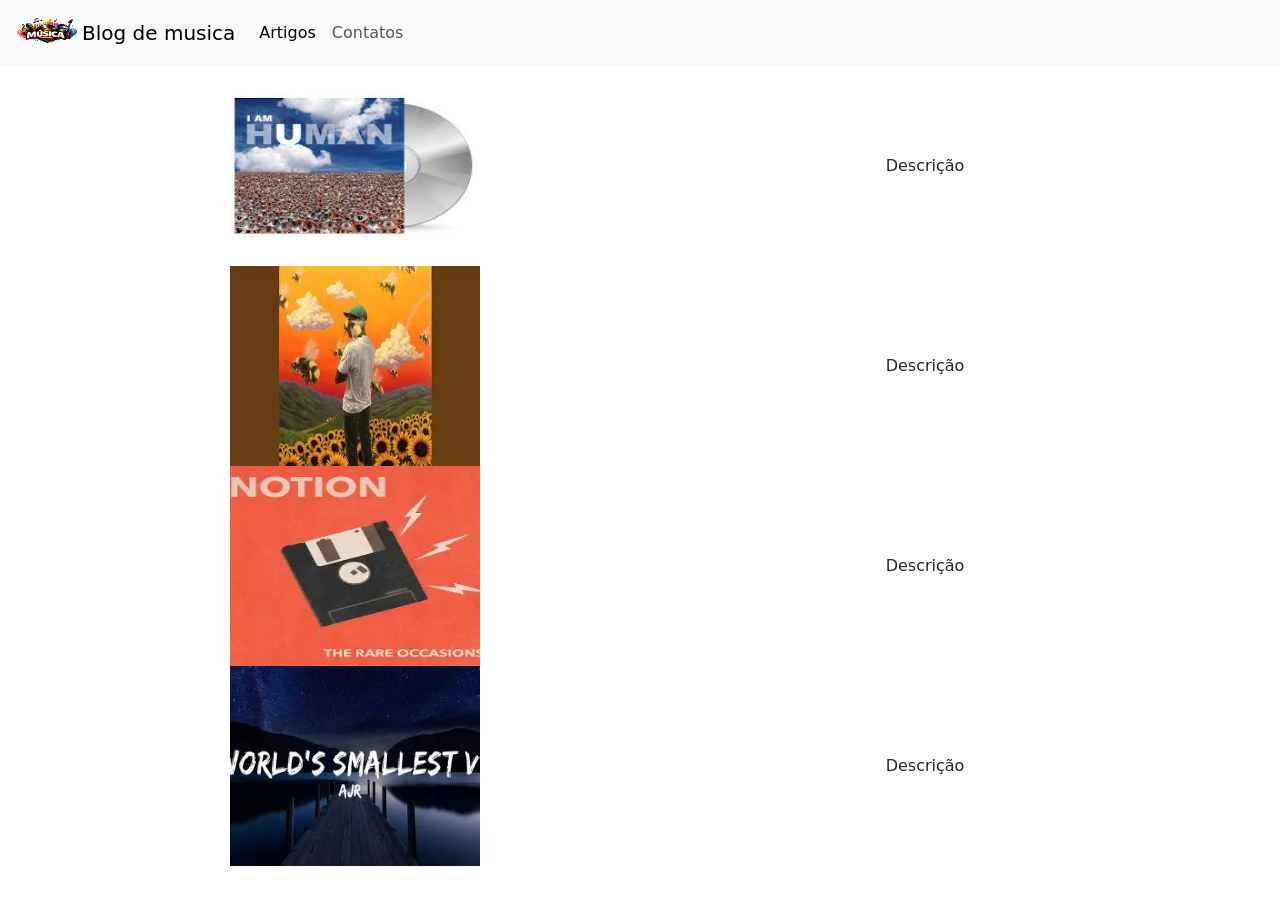
<file: Blog-musica/index.html>
<!DOCTYPE html>
<html lang="pt-br">
<head>
    <meta charset="UTF-8">
    <meta name="viewport" content="width=device-width, initial-scale=1.0">
    <title>Blog</title>
   <link rel="stylesheet" href="Css/Systl.css">
     <link href="https://cdn.jsdelivr.net/npm/bootstrap@5.3.8/dist/css/bootstrap.min.css" rel="stylesheet" integrity="sha384-sRIl4kxILFvY47J16cr9ZwB07vP4J8+LH7qKQnuqkuIAvNWLzeN8tE5YBujZqJLB" crossorigin="anonymous">
</head>
<body>
    <nav class="navbar navbar-expand-lg bg-body-tertiary ">
      
  <div class="container-fluid"> <img src="img/BCO.f3e3bfa8-5361-41eb-b29c-90b396dbbd7c.png" width="70" height="50" alt="" >
    <a class="navbar-brand" href="#">Blog de musica</a>
    <button class="navbar-toggler" type="button" data-bs-toggle="collapse" data-bs-target="#navbarText" aria-controls="navbarText" aria-expanded="false" aria-label="Toggle navigation">
      <span class="navbar-toggler-icon"></span>
    </button>
    <div class="collapse navbar-collapse" id="navbarText">
      <ul class="navbar-nav me-auto mb-2 mb-lg-0">
        <li class="nav-item">
          <a class="nav-link active" aria-current="page" href="Artigo.html">Artigos</a>
        </li>
        <li class="nav-item">
          <a class="nav-link" href="Contato.html">Contatos</a>
        </li>
      </ul>
     <nav class="navbar navbar-expand-lg ">
    </div>
  </div>
</nav>





<div class="container text-center ">
  <div class="row align-items-center">
    <div class="col"> <img src="img/download.jpg" width="250" height="200"alt=""></div>
    <div class="col">Descrição </div>
    <div class="container text-center ">
  <div class="row align-items-center">
    <div class="col"> <img src="img/download.webp" width="250" height="200"alt=""></div>
    <div class="col">Descrição </div><div class="container text-center ">
  <div class="row align-items-center">
    <div class="col"> <img src="img/OIP.webp" width="250" height="200" alt=""></div>
    <div class="col">Descrição </div><div class="container text-center ">
  <div class="row align-items-center">
    <div class="col"> <img src="img/Smallest.webp"  width="250" height="200"alt=""></div>
    <div class="col">Descrição </div>
</div>
   




</body>
</html>
</file>
<file: Blog-musica/Css/Systl.css>
body{
.classe 
}
</file>
